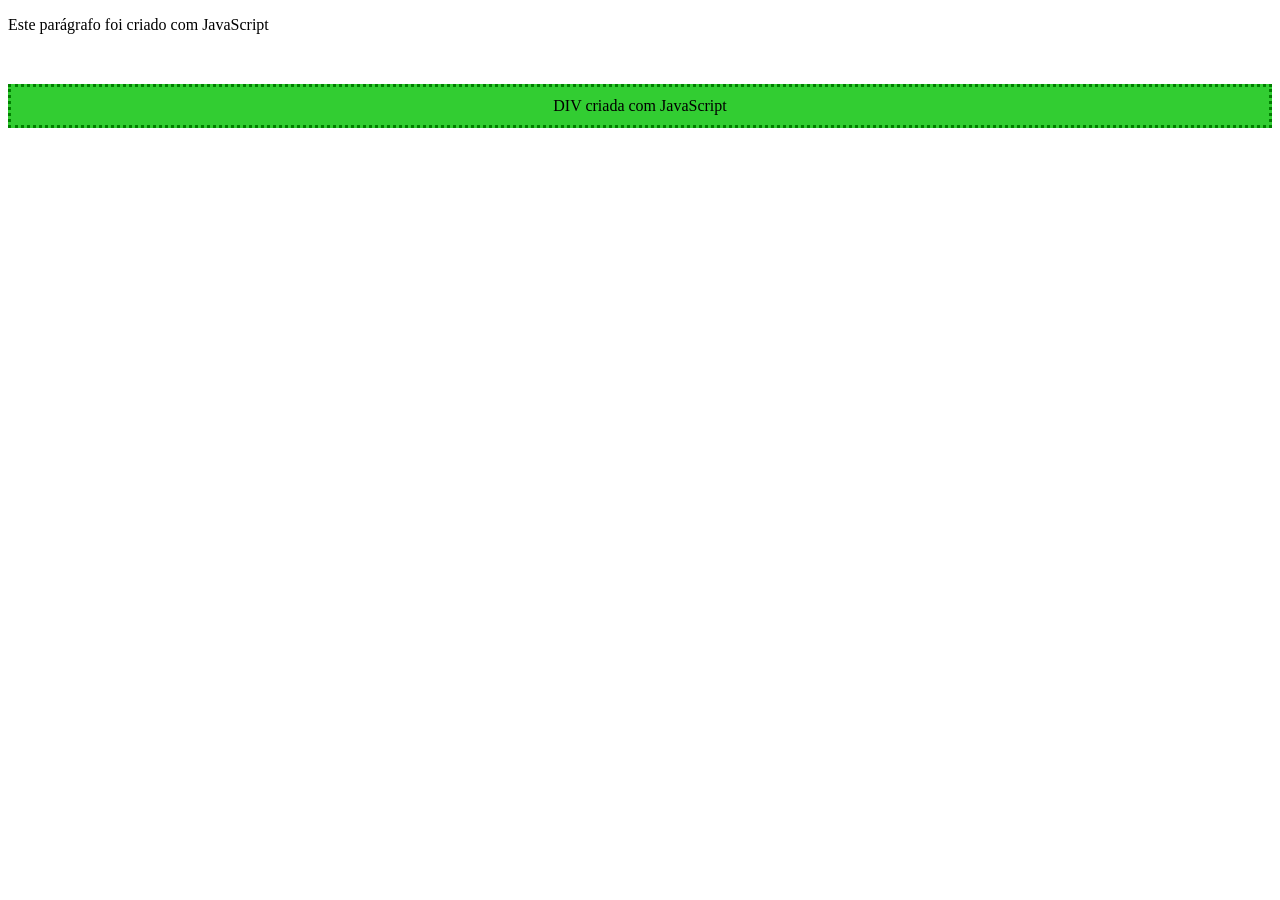
<file: react-basico/01-DOM.html>
<!DOCTYPE html>
<html lang="en">
<head>
  <meta charset="UTF-8">
  <meta http-equiv="X-UA-Compatible" content="IE=edge">
  <meta name="viewport" content="width=device-width, initial-scale=1.0">
  <title>Document</title>
</head>
<body>
  <div id="root"></div>

  <script>

    // Criando um novo elemento <p> via JavaScript
    let parag = document.createElement('p')
    parag.textContent = 'Este parágrafo foi criado com JavaScript'

    // Capturar a div root
    const root = document.getElementById('root')

    // Acrescenta o parágrafo à lista de filhos da div root
    root.appendChild(parag)

    // Criando uma nova div
    const novaDiv = document.createElement('div')

    novaDiv.textContent = 'DIV criada com JavaScript'
    novaDiv.style.border = '3px dotted green'
    novaDiv.style.backgroundColor = 'limegreen'
    novaDiv.style.padding = '10px'
    novaDiv.style.marginTop = '50px'
    novaDiv.style.textAlign = 'center'
    novaDiv.id = 'div-verde'

    root.appendChild(novaDiv)

  </script>
  
</body>
</html>
</file>
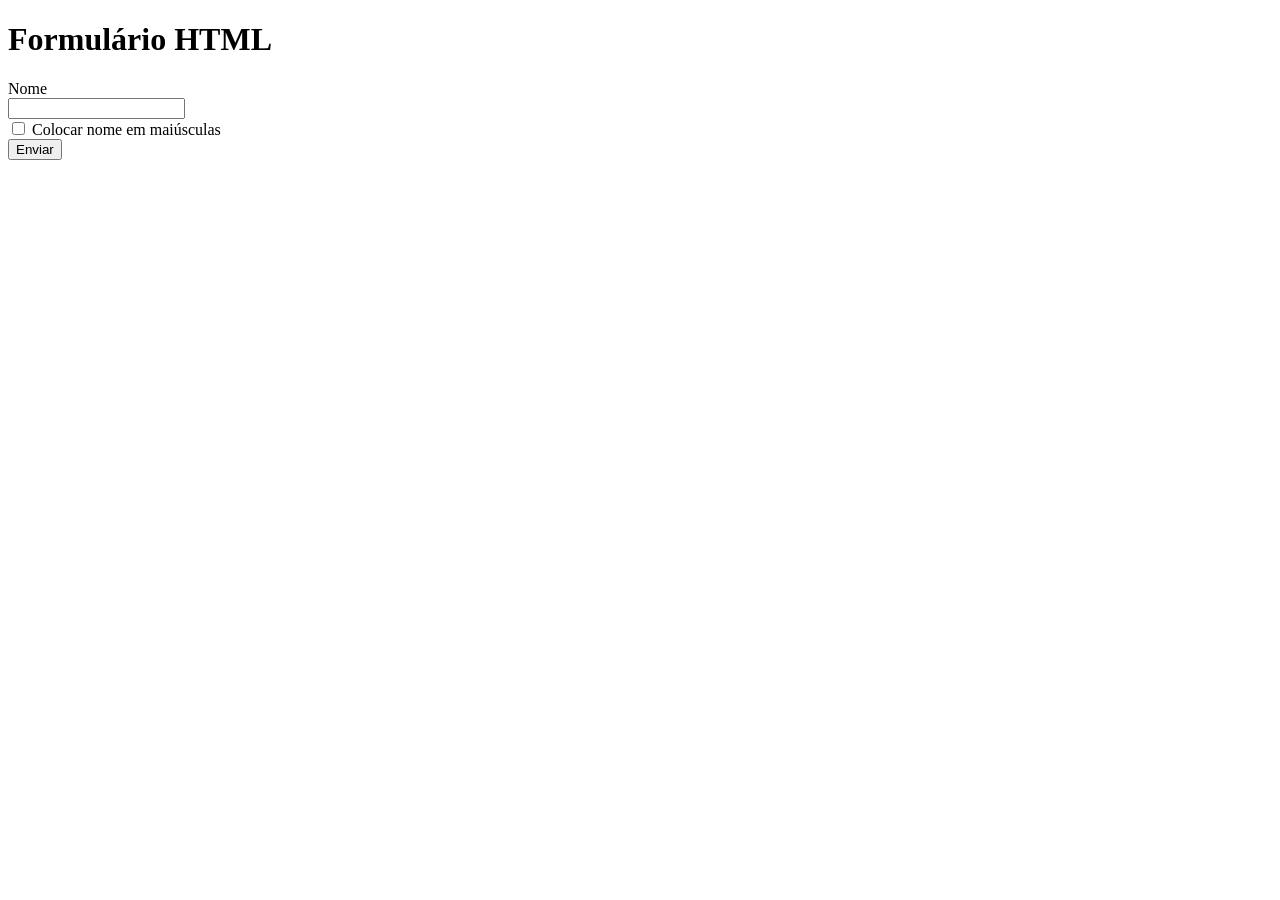
<file: react-basico/09-form-html.html>
<!DOCTYPE html>
<html lang="en">
<head>
  <meta charset="UTF-8">
  <meta http-equiv="X-UA-Compatible" content="IE=edge">
  <meta name="viewport" content="width=device-width, initial-scale=1.0">
  <title>Document</title>
</head>
<body>
  <h1>Formulário HTML</h1>
  
  <form>
    
    <div>
      <label for="campo-nome">Nome</label> <br>
      <input id="campo-nome" />
    </div>

    <div>
      <input type="checkbox" id="maiusc">
      <label for="maiusc">Colocar nome em maiúsculas</label>
    </div>

    <div id="resultado"></div>

    <div>
      <input type="submit" value="Enviar">
    </div>
  </form>

  <script>
    let nome, maiusc

    function handleChange(event) {
      maiusc = document.getElementById('maiusc').checked

      if(maiusc) {
        nome = document.getElementById('campo-nome').value.toUpperCase()
      }
      else {
        nome = document.getElementById('campo-nome').value
      }
      
      document.getElementById('resultado').textContent = nome
    }

    function handleSubmit(event) {
      event.preventDefault()    // Evita o recarregamento da página
      alert(`Olá, ${nome}!`)
    }

    // Quando uma tecla for solta no campo do nome, a função handleChange()
    // será chamada
    document.getElementById('campo-nome').addEventListener('keyup', handleChange)

    // Quando o formulário for enviado (por meio do botão submit), será chamada
    // a função handleSubmit
    document.querySelector('form').addEventListener('submit', handleSubmit)

    // Quando a caixa de verificação for clicada, chama também handleChange
    document.getElementById('maiusc').addEventListener('click', handleChange)

  </script>
</body>
</html>
</file>
